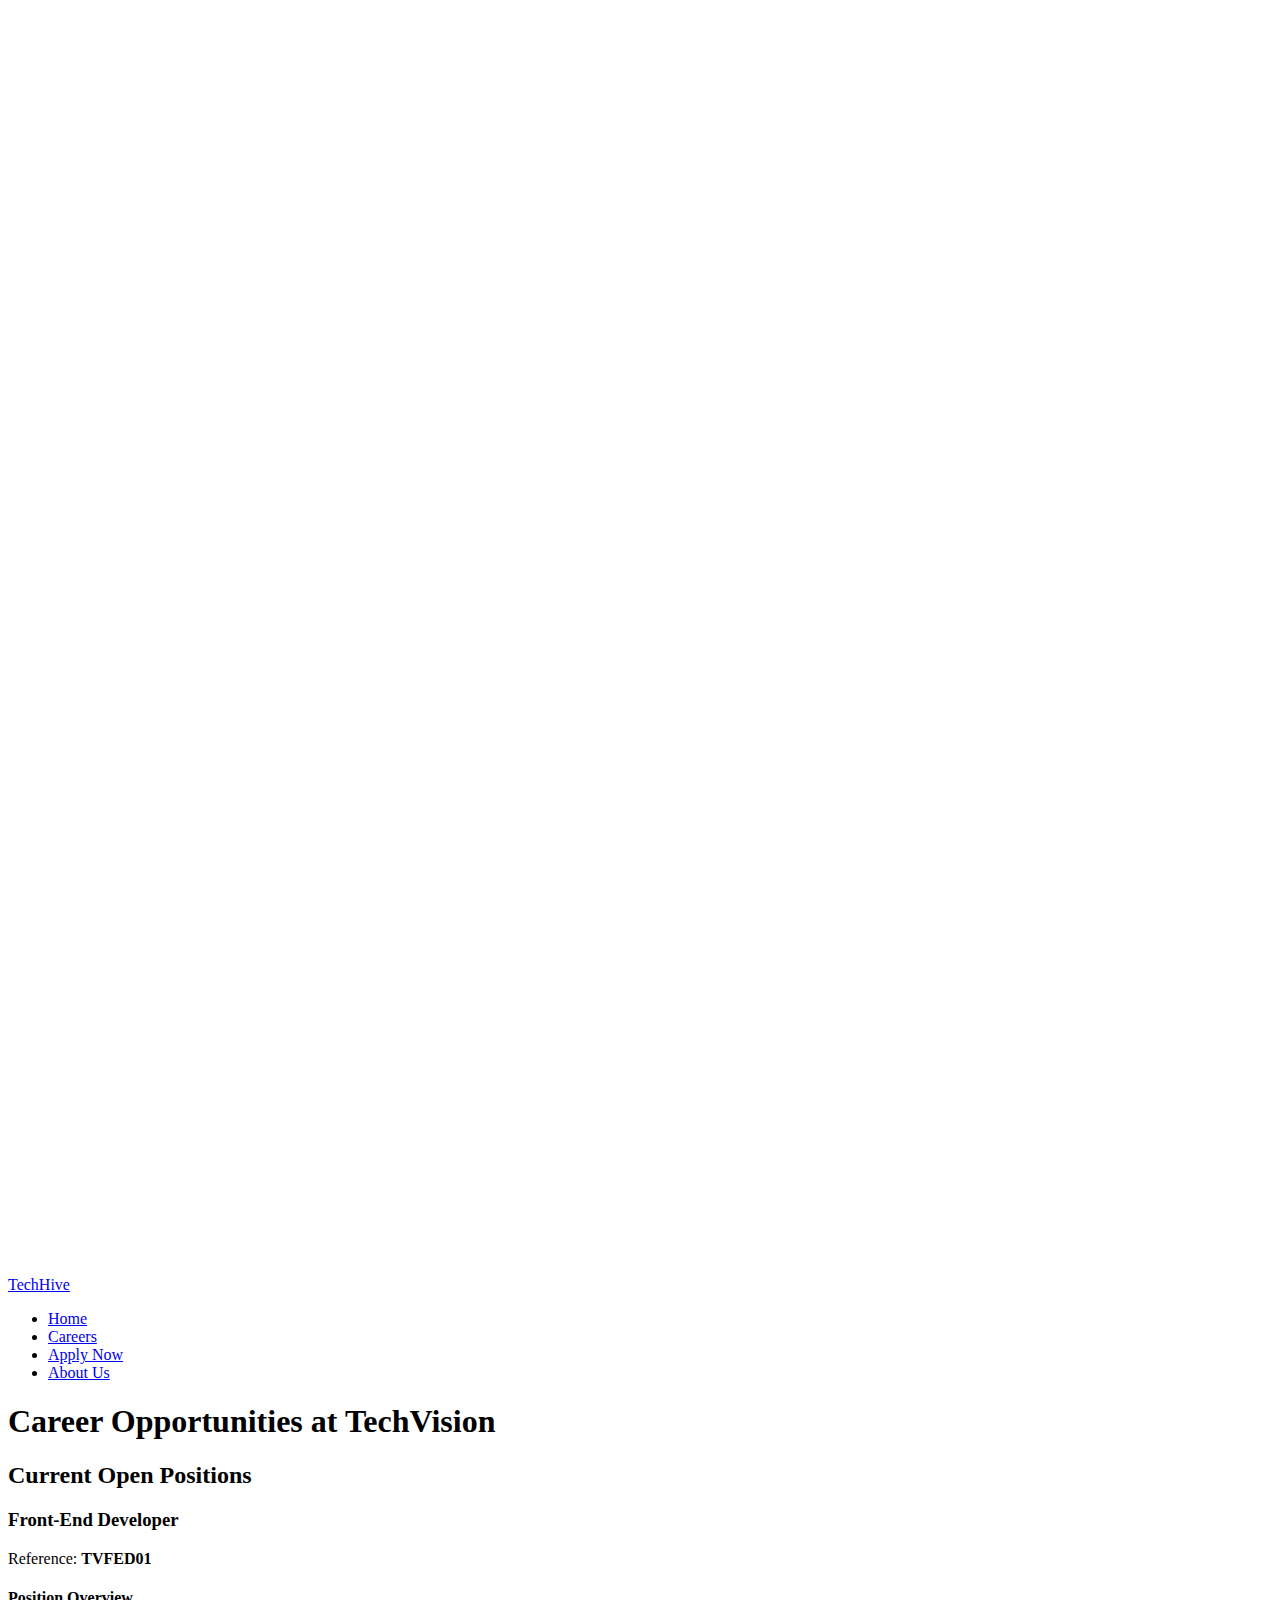
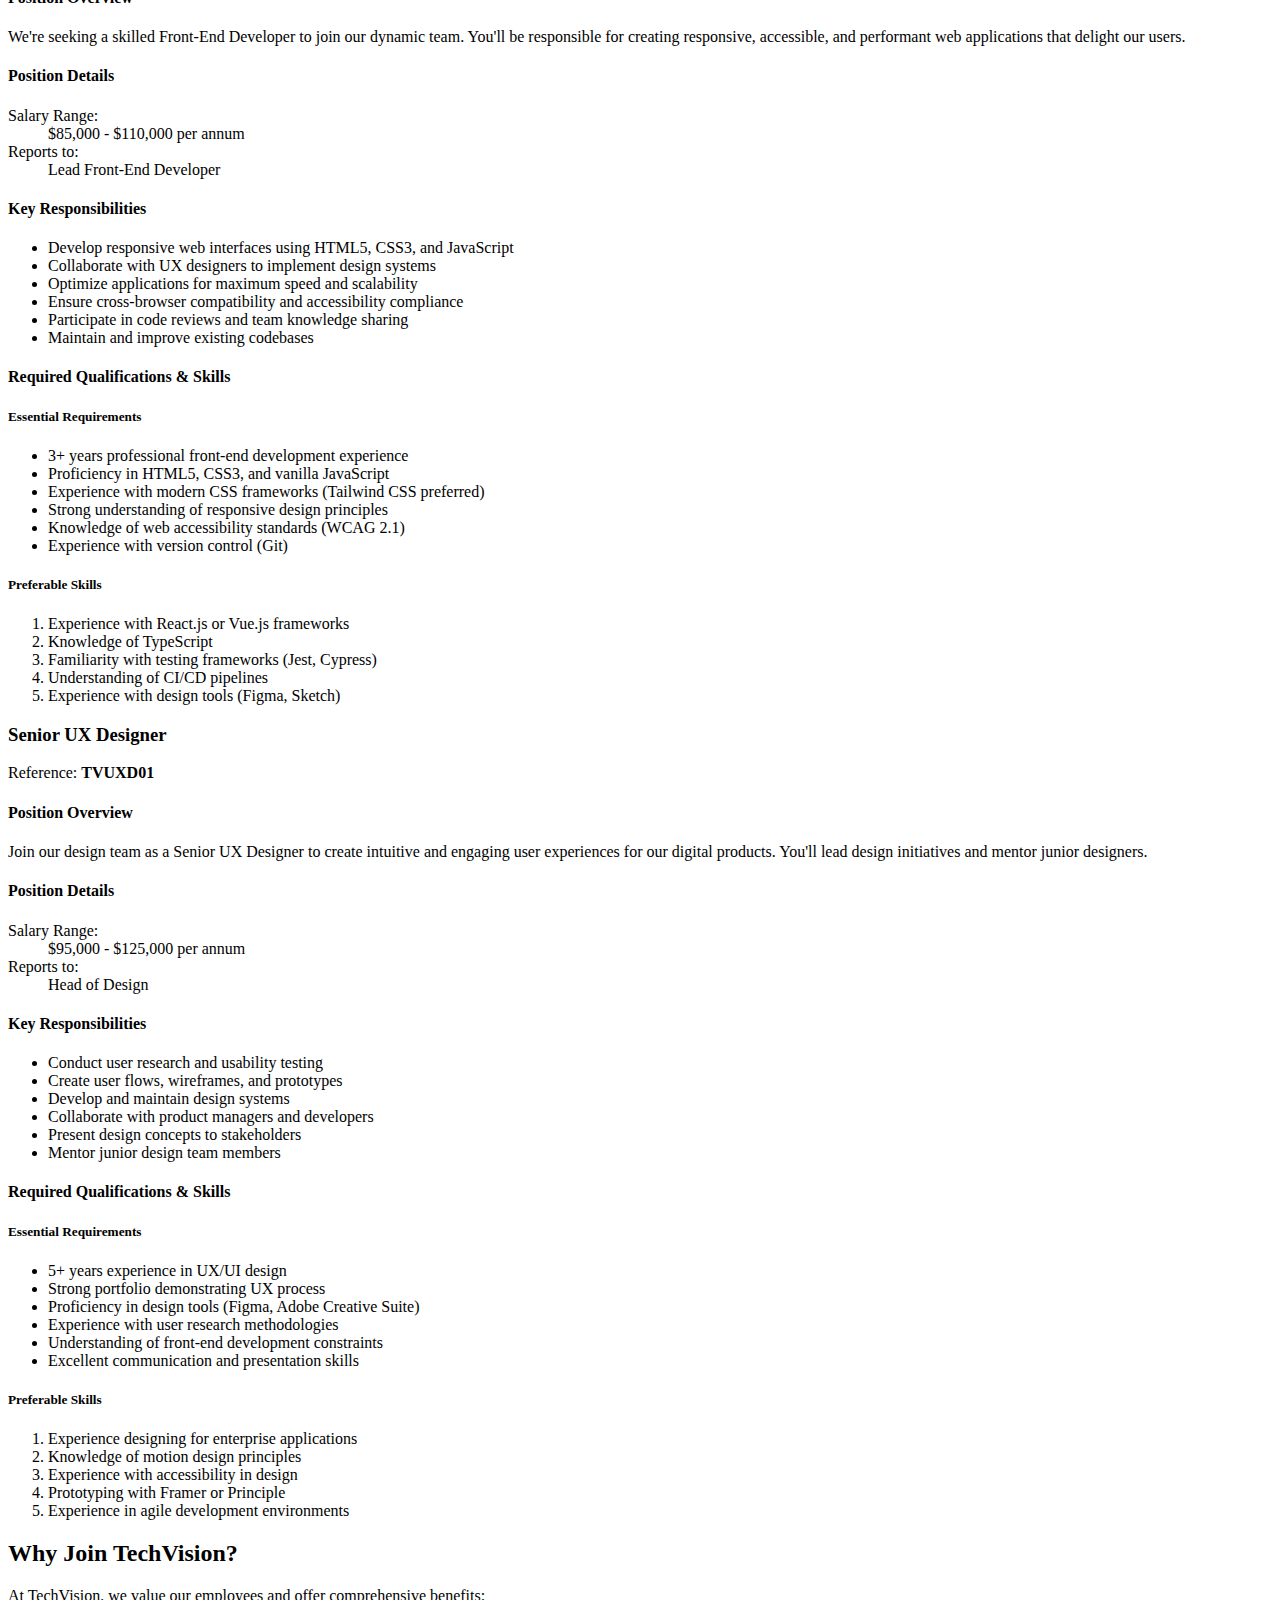
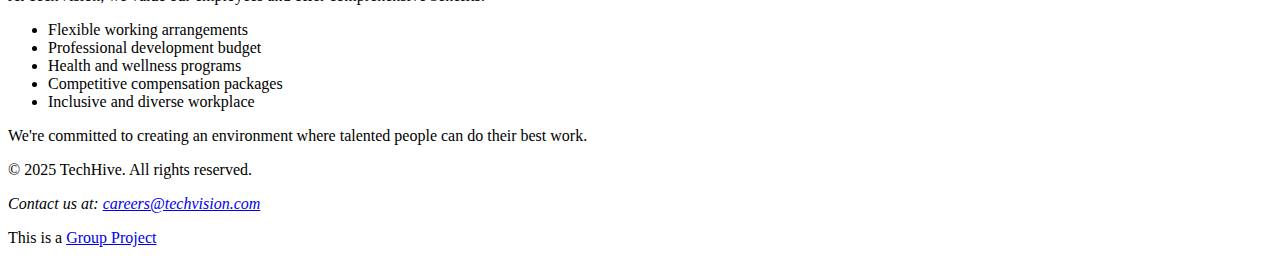
<file: project1/jobs.html>
<!DOCTYPE html>
<html lang="en">
  <head>
    <meta charset="UTF-8" />
    <meta name="viewport" content="width=device-width, initial-scale=1.0" />
    <meta
      name="description"
      content="Career opportunities at TechVision - Explore our current job openings for Front-End Developer and Senior UX Designer positions"
    />
    <title>Career Opportunities | TechVision</title>
    <link rel="stylesheet" href="../styles/styles.css" />
  </head>
  <body>
    <header>
      <nav>
        <div>
          <svg xmlns="http://www.w3.org/2000/svg" viewBox="0 0 128 128">
            <path
              fill="#fff"
              d="M80.139 103.801H47.715V55.703H30.227V23.282h67.4v32.421H80.139v48.098zm-28.424-4h24.424V51.703h17.488V27.282h-59.4v24.421h17.488v48.098zM0 23.279h5.362v4H0zM9.901 23.279h5.363v4H9.901zM19.799 23.279h5.364v4h-5.364zM102.838 23.279h5.363v4h-5.363zM112.736 23.279h5.363v4h-5.363zM122.637 23.279H128v4h-5.363zM76.139 3.551h4v5.363h-4zM76.139 13.452h4v5.364h-4z"
            />
            <g>
              <path
                fill="#fff"
                d="M47.715 3.551h4v5.363h-4zM47.715 13.452h4v5.364h-4z"
              />
            </g>
            <g>
              <path
                fill="#fff"
                d="M76.139 109.186h4v5.365h-4zM76.139 119.086h4v5.363h-4z"
              />
            </g>
            <g>
              <path
                fill="#fff"
                d="M47.715 109.186h4v5.365h-4zM47.715 119.086h4v5.363h-4z"
              />
            </g>
            <g>
              <path
                fill="#fff"
                d="M0 51.703h5.362v4H0zM9.901 51.703h5.363v4H9.901zM19.799 51.703h5.364v4h-5.364z"
              />
            </g>
            <g>
              <path
                fill="#fff"
                d="M102.838 51.703h5.363v4h-5.363zM112.736 51.703h5.363v4h-5.363zM122.637 51.703H128v4h-5.363z"
              />
            </g>
          </svg>
          <a href="mailto:info@techhive.com.au">TechHive</a>
        </div>
        <ul>
          <li><a href="./index.html">Home</a></li>
          <li><a href="./jobs.html">Careers</a></li>
          <li><a href="./apply.html">Apply Now</a></li>
          <li><a href="./about.html">About Us</a></li>
        </ul>
      </nav>
    </header>

    <main>
      <h1>Career Opportunities at TechVision</h1>

      <section>
        <h2>Current Open Positions</h2>

        <!-- Job 1: Front-End Developer -->
        <article>
          <header>
            <h3>Front-End Developer</h3>
            <p>Reference: <strong>TVFED01</strong></p>
          </header>

          <section>
            <h4>Position Overview</h4>
            <p>
              We're seeking a skilled Front-End Developer to join our dynamic
              team. You'll be responsible for creating responsive, accessible,
              and performant web applications that delight our users.
            </p>
          </section>

          <section>
            <h4>Position Details</h4>
            <dl>
              <dt>Salary Range:</dt>
              <dd>$85,000 - $110,000 per annum</dd>
              <dt>Reports to:</dt>
              <dd>Lead Front-End Developer</dd>
            </dl>
          </section>

          <section>
            <h4>Key Responsibilities</h4>
            <ul>
              <li>
                Develop responsive web interfaces using HTML5, CSS3, and
                JavaScript
              </li>
              <li>Collaborate with UX designers to implement design systems</li>
              <li>Optimize applications for maximum speed and scalability</li>
              <li>
                Ensure cross-browser compatibility and accessibility compliance
              </li>
              <li>Participate in code reviews and team knowledge sharing</li>
              <li>Maintain and improve existing codebases</li>
            </ul>
          </section>

          <section>
            <h4>Required Qualifications & Skills</h4>

            <section>
              <h5>Essential Requirements</h5>
              <ul>
                <li>3+ years professional front-end development experience</li>
                <li>Proficiency in HTML5, CSS3, and vanilla JavaScript</li>
                <li>
                  Experience with modern CSS frameworks (Tailwind CSS preferred)
                </li>
                <li>Strong understanding of responsive design principles</li>
                <li>Knowledge of web accessibility standards (WCAG 2.1)</li>
                <li>Experience with version control (Git)</li>
              </ul>
            </section>

            <section>
              <h5>Preferable Skills</h5>
              <ol>
                <li>Experience with React.js or Vue.js frameworks</li>
                <li>Knowledge of TypeScript</li>
                <li>Familiarity with testing frameworks (Jest, Cypress)</li>
                <li>Understanding of CI/CD pipelines</li>
                <li>Experience with design tools (Figma, Sketch)</li>
              </ol>
            </section>
          </section>
        </article>

        <!-- Job 2: Senior UX Designer -->
        <article>
          <header>
            <h3>Senior UX Designer</h3>
            <p>Reference: <strong>TVUXD01</strong></p>
          </header>

          <section>
            <h4>Position Overview</h4>
            <p>
              Join our design team as a Senior UX Designer to create intuitive
              and engaging user experiences for our digital products. You'll
              lead design initiatives and mentor junior designers.
            </p>
          </section>

          <section>
            <h4>Position Details</h4>
            <dl>
              <dt>Salary Range:</dt>
              <dd>$95,000 - $125,000 per annum</dd>
              <dt>Reports to:</dt>
              <dd>Head of Design</dd>
            </dl>
          </section>

          <section>
            <h4>Key Responsibilities</h4>
            <ul>
              <li>Conduct user research and usability testing</li>
              <li>Create user flows, wireframes, and prototypes</li>
              <li>Develop and maintain design systems</li>
              <li>Collaborate with product managers and developers</li>
              <li>Present design concepts to stakeholders</li>
              <li>Mentor junior design team members</li>
            </ul>
          </section>

          <section>
            <h4>Required Qualifications & Skills</h4>

            <section>
              <h5>Essential Requirements</h5>
              <ul>
                <li>5+ years experience in UX/UI design</li>
                <li>Strong portfolio demonstrating UX process</li>
                <li>
                  Proficiency in design tools (Figma, Adobe Creative Suite)
                </li>
                <li>Experience with user research methodologies</li>
                <li>Understanding of front-end development constraints</li>
                <li>Excellent communication and presentation skills</li>
              </ul>
            </section>

            <section>
              <h5>Preferable Skills</h5>
              <ol>
                <li>Experience designing for enterprise applications</li>
                <li>Knowledge of motion design principles</li>
                <li>Experience with accessibility in design</li>
                <li>Prototyping with Framer or Principle</li>
                <li>Experience in agile development environments</li>
              </ol>
            </section>
          </section>
        </article>
      </section>

      <aside>
        <h2>Why Join TechVision?</h2>
        <p>
          At TechVision, we value our employees and offer comprehensive
          benefits:
        </p>
        <ul>
          <li>Flexible working arrangements</li>
          <li>Professional development budget</li>
          <li>Health and wellness programs</li>
          <li>Competitive compensation packages</li>
          <li>Inclusive and diverse workplace</li>
        </ul>
        <p>
          We're committed to creating an environment where talented people can
          do their best work.
        </p>
      </aside>
    </main>

    <footer>
      <p>&copy; 2025 TechHive. All rights reserved.</p>
      <address>
        Contact us at:
        <a href="mailto:careers@techvision.com">careers@techvision.com</a>
      </address>
      <p>
        This is a
        <a
          href="https://skr1ptk1dd13.atlassian.net/jira/software/projects/AC/boards/34?atlOrigin=eyJpIjoiMDQxMDdiYmY5NmNjNGE0MWJlZTI0YzYyZjgwZmM2Y2IiLCJwIjoiaiJ9"
          target="_blank"
          rel="nofollow noopener"
          >Group Project</a
        >
      </p>
    </footer>
  </body>
</html>
</file>
<file: styles/styles.css>
/* CSS will be added later */
</file>
